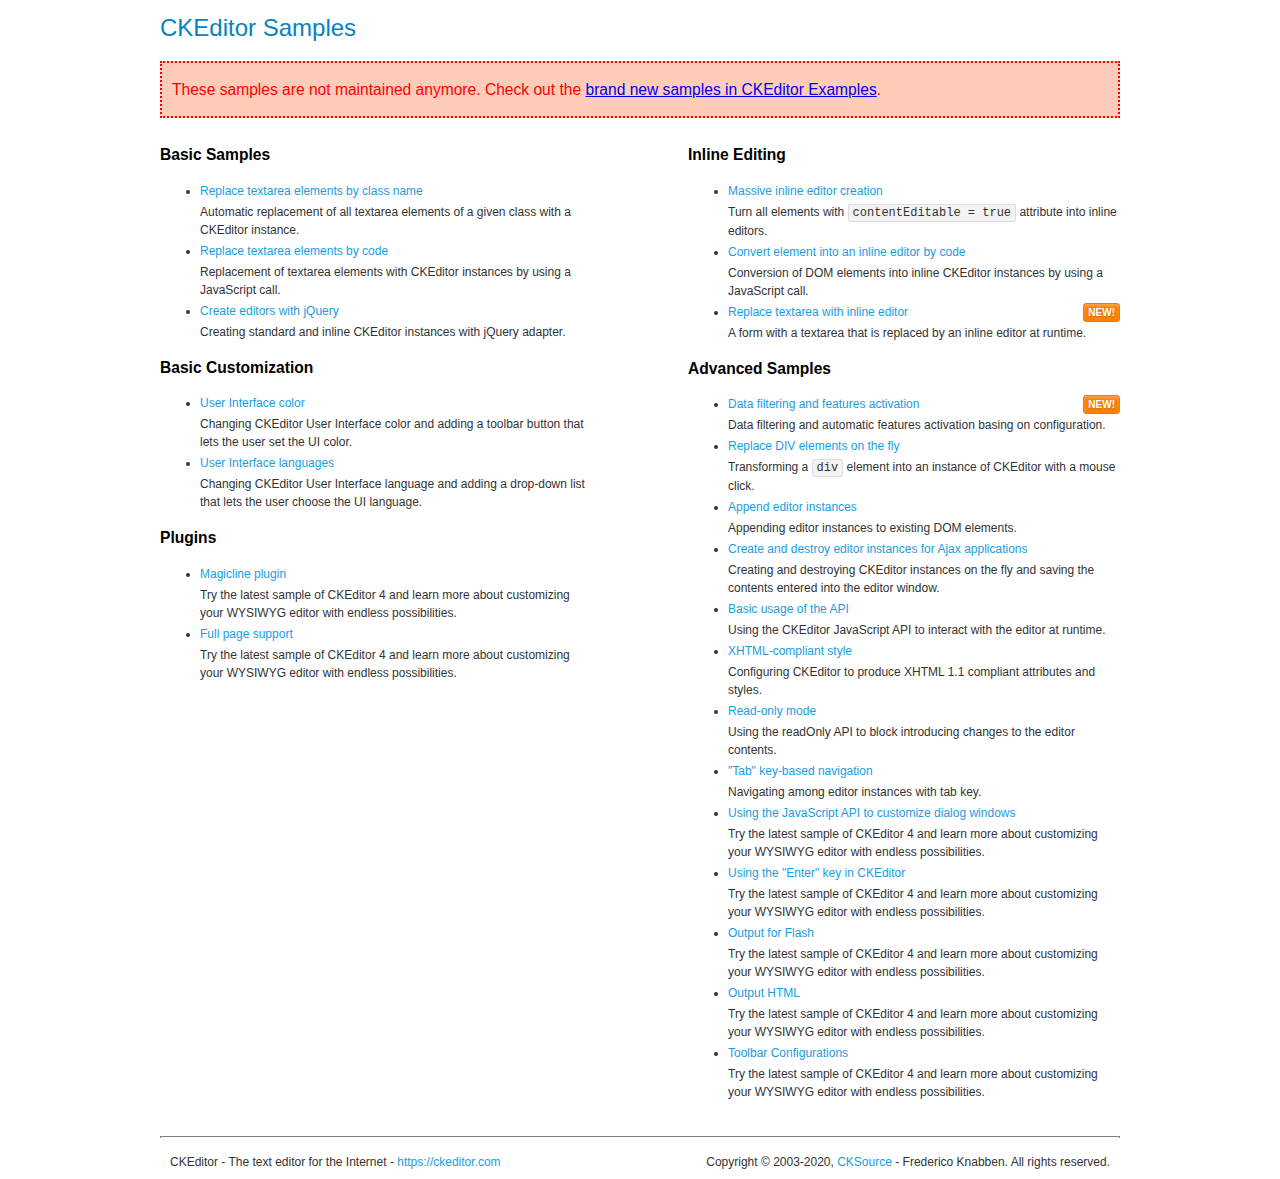
<file: flaskblog/static/js/ckeditor/samples/old/index.html>
<!DOCTYPE html>
<!--
Copyright (c) 2003-2020, CKSource - Frederico Knabben. All rights reserved.
For licensing, see LICENSE.md or https://ckeditor.com/legal/ckeditor-oss-license
-->
<html lang="en">
<head>
	<meta charset="utf-8">
	<title>CKEditor Samples</title>
	<link rel="stylesheet" href="sample.css">
	<meta name="description" content="Try the latest sample of CKEditor 4 and learn more about customizing your WYSIWYG editor with endless possibilities.">
</head>
<body>
	<h1 class="samples">
		CKEditor Samples
	</h1>
	<div class="warning deprecated">
		These samples are not maintained anymore. Check out the <a href="https://ckeditor.com/docs/ckeditor4/latest/examples/index.html">brand new samples in CKEditor Examples</a>.
	</div>
	<div class="twoColumns">
		<div class="twoColumnsLeft">
			<h2 class="samples">
				Basic Samples
			</h2>
			<dl class="samples">
				<dt><a class="samples" href="replacebyclass.html">Replace textarea elements by class name</a></dt>
				<dd>Automatic replacement of all textarea elements of a given class with a CKEditor instance.</dd>

				<dt><a class="samples" href="replacebycode.html">Replace textarea elements by code</a></dt>
				<dd>Replacement of textarea elements with CKEditor instances by using a JavaScript call.</dd>

				<dt><a class="samples" href="jquery.html">Create editors with jQuery</a></dt>
				<dd>Creating standard and inline CKEditor instances with jQuery adapter.</dd>
			</dl>

			<h2 class="samples">
				Basic Customization
			</h2>
			<dl class="samples">
				<dt><a class="samples" href="uicolor.html">User Interface color</a></dt>
				<dd>Changing CKEditor User Interface color and adding a toolbar button that lets the user set the UI color.</dd>

				<dt><a class="samples" href="uilanguages.html">User Interface languages</a></dt>
				<dd>Changing CKEditor User Interface language and adding a drop-down list that lets the user choose the UI language.</dd>
			</dl>


			<h2 class="samples">Plugins</h2>
<dl class="samples">
<dt><a class="samples" href="magicline/magicline.html">Magicline plugin</a></dt>
<dd>Try the latest sample of CKEditor 4 and learn more about customizing your WYSIWYG editor with endless possibilities.</dd>

<dt><a class="samples" href="wysiwygarea/fullpage.html">Full page support</a></dt>
<dd>Try the latest sample of CKEditor 4 and learn more about customizing your WYSIWYG editor with endless possibilities.</dd>
</dl>
		</div>
		<div class="twoColumnsRight">
			<h2 class="samples">
				Inline Editing
			</h2>
			<dl class="samples">
				<dt><a class="samples" href="inlineall.html">Massive inline editor creation</a></dt>
				<dd>Turn all elements with <code>contentEditable = true</code> attribute into inline editors.</dd>

				<dt><a class="samples" href="inlinebycode.html">Convert element into an inline editor by code</a></dt>
				<dd>Conversion of DOM elements into inline CKEditor instances by using a JavaScript call.</dd>

				<dt><a class="samples" href="inlinetextarea.html">Replace textarea with inline editor</a> <span class="new">New!</span></dt>
				<dd>A form with a textarea that is replaced by an inline editor at runtime.</dd>

				
			</dl>

			<h2 class="samples">
				Advanced Samples
			</h2>
			<dl class="samples">
				<dt><a class="samples" href="datafiltering.html">Data filtering and features activation</a> <span class="new">New!</span></dt>
				<dd>Data filtering and automatic features activation basing on configuration.</dd>

				<dt><a class="samples" href="divreplace.html">Replace DIV elements on the fly</a></dt>
				<dd>Transforming a <code>div</code> element into an instance of CKEditor with a mouse click.</dd>

				<dt><a class="samples" href="appendto.html">Append editor instances</a></dt>
				<dd>Appending editor instances to existing DOM elements.</dd>

				<dt><a class="samples" href="ajax.html">Create and destroy editor instances for Ajax applications</a></dt>
				<dd>Creating and destroying CKEditor instances on the fly and saving the contents entered into the editor window.</dd>

				<dt><a class="samples" href="api.html">Basic usage of the API</a></dt>
				<dd>Using the CKEditor JavaScript API to interact with the editor at runtime.</dd>

				<dt><a class="samples" href="xhtmlstyle.html">XHTML-compliant style</a></dt>
				<dd>Configuring CKEditor to produce XHTML 1.1 compliant attributes and styles.</dd>

				<dt><a class="samples" href="readonly.html">Read-only mode</a></dt>
				<dd>Using the readOnly API to block introducing changes to the editor contents.</dd>

				<dt><a class="samples" href="tabindex.html">"Tab" key-based navigation</a></dt>
				<dd>Navigating among editor instances with tab key.</dd>


				
<dt><a class="samples" href="dialog/dialog.html">Using the JavaScript API to customize dialog windows</a></dt>
<dd>Try the latest sample of CKEditor 4 and learn more about customizing your WYSIWYG editor with endless possibilities.</dd>

<dt><a class="samples" href="enterkey/enterkey.html">Using the &quot;Enter&quot; key in CKEditor</a></dt>
<dd>Try the latest sample of CKEditor 4 and learn more about customizing your WYSIWYG editor with endless possibilities.</dd>

<dt><a class="samples" href="htmlwriter/outputforflash.html">Output for Flash</a></dt>
<dd>Try the latest sample of CKEditor 4 and learn more about customizing your WYSIWYG editor with endless possibilities.</dd>

<dt><a class="samples" href="htmlwriter/outputhtml.html">Output HTML</a></dt>
<dd>Try the latest sample of CKEditor 4 and learn more about customizing your WYSIWYG editor with endless possibilities.</dd>

<dt><a class="samples" href="toolbar/toolbar.html">Toolbar Configurations</a></dt>
<dd>Try the latest sample of CKEditor 4 and learn more about customizing your WYSIWYG editor with endless possibilities.</dd>

			</dl>
		</div>
	</div>
	<div id="footer">
		<hr>
		<p>
			CKEditor - The text editor for the Internet - <a class="samples" href="https://ckeditor.com/">https://ckeditor.com</a>
		</p>
		<p id="copy">
			Copyright &copy; 2003-2020, <a class="samples" href="https://cksource.com/">CKSource</a> - Frederico Knabben. All rights reserved.
		</p>
	</div>
</body>
</html>
</file>
<file: flaskblog/static/js/ckeditor/samples/old/sample.css>
/*
Copyright (c) 2003-2020, CKSource - Frederico Knabben. All rights reserved.
For licensing, see LICENSE.md or https://ckeditor.com/legal/ckeditor-oss-license
*/

html, body, h1, h2, h3, h4, h5, h6, div, span, blockquote, p, address, form, fieldset, img, ul, ol, dl, dt, dd, li, hr, table, td, th, strong, em, sup, sub, dfn, ins, del, q, cite, var, samp, code, kbd, tt, pre
{
	line-height: 1.5;
}

body
{
	padding: 10px 30px;
}

input, textarea, select, option, optgroup, button, td, th
{
	font-size: 100%;
}

pre
{
	-moz-tab-size: 4;
	tab-size: 4;
}

pre, code, kbd, samp, tt
{
	font-family: monospace,monospace;
	font-size: 1em;
}

body {
	width: 960px;
	margin: 0 auto;
}

code
{
	background: #f3f3f3;
	border: 1px solid #ddd;
	padding: 1px 4px;
	border-radius: 3px;
}

abbr
{
	border-bottom: 1px dotted #555;
	cursor: pointer;
}

.new, .beta
{
	text-transform: uppercase;
	font-size: 10px;
	font-weight: bold;
	padding: 1px 4px;
	margin: 0 0 0 5px;
	color: #fff;
	float: right;
	border-radius: 3px;
}

.new
{
	background: #FF7E00;
	border: 1px solid #DA8028;
	text-shadow: 0 1px 0 #C97626;

	box-shadow: 0 2px 3px 0 #FFA54E inset;
}

.beta
{
	background: #18C0DF;
	border: 1px solid #19AAD8;
	text-shadow: 0 1px 0 #048CAD;
	font-style: italic;

	box-shadow: 0 2px 3px 0 #50D4FD inset;
}

h1.samples
{
	color: #0782C1;
	font-size: 200%;
	font-weight: normal;
	margin: 0;
	padding: 0;
}

h1.samples a
{
	color: #0782C1;
	text-decoration: none;
	border-bottom: 1px dotted #0782C1;
}

.samples a:hover
{
	border-bottom: 1px dotted #0782C1;
}

h2.samples
{
	color: #000000;
	font-size: 130%;
	margin: 15px 0 0 0;
	padding: 0;
}

p, blockquote, address, form, pre, dl, h1.samples, h2.samples
{
	margin-bottom: 15px;
}

ul.samples
{
	margin-bottom: 15px;
}

.clear
{
	clear: both;
}

fieldset
{
	margin: 0;
	padding: 10px;
}

body, input, textarea
{
	color: #333333;
	font-family: Arial, Helvetica, sans-serif;
}

body
{
	font-size: 75%;
}

a.samples
{
	color: #189DE1;
	text-decoration: none;
}

form
{
	margin: 0;
	padding: 0;
}

pre.samples
{
	background-color: #F7F7F7;
	border: 1px solid #D7D7D7;
	overflow: auto;
	padding: 0.25em;
	white-space: pre-wrap; /* CSS 2.1 */
	word-wrap: break-word; /* IE7 */
}

#footer
{
	clear: both;
	padding-top: 10px;
}

#footer hr
{
	margin: 10px 0 15px 0;
	height: 1px;
	border: solid 1px gray;
	border-bottom: none;
}

#footer p
{
	margin: 0 10px 10px 10px;
	float: left;
}

#footer #copy
{
	float: right;
}

#outputSample
{
	width: 100%;
	table-layout: fixed;
}

#outputSample thead th
{
	color: #dddddd;
	background-color: #999999;
	padding: 4px;
	white-space: nowrap;
}

#outputSample tbody th
{
	vertical-align: top;
	text-align: left;
}

#outputSample pre
{
	margin: 0;
	padding: 0;
}

.description
{
	border: 1px dotted #B7B7B7;
	margin-bottom: 10px;
	padding: 10px 10px 0;
	overflow: hidden;
}

label
{
	display: block;
	margin-bottom: 6px;
}

/**
 *	CKEditor editables are automatically set with the "cke_editable" class
 *	plus cke_editable_(inline|themed) depending on the editor type.
 */

/* Style a bit the inline editables. */
.cke_editable.cke_editable_inline
{
	cursor: pointer;
}

/* Once an editable element gets focused, the "cke_focus" class is
   added to it, so we can style it differently. */
.cke_editable.cke_editable_inline.cke_focus
{
	box-shadow: inset 0px 0px 20px 3px #ddd, inset 0 0 1px #000;
	outline: none;
	background: #eee;
	cursor: text;
}

/* Avoid pre-formatted overflows inline editable. */
.cke_editable_inline pre
{
	white-space: pre-wrap;
	word-wrap: break-word;
}

/**
 *	Samples index styles.
 */

.twoColumns,
.twoColumnsLeft,
.twoColumnsRight
{
	overflow: hidden;
}

.twoColumnsLeft,
.twoColumnsRight
{
	width: 45%;
}

.twoColumnsLeft
{
	float: left;
}

.twoColumnsRight
{
	float: right;
}

dl.samples
{
	padding: 0 0 0 40px;
}
dl.samples > dt
{
	display: list-item;
	list-style-type: disc;
	list-style-position: outside;
	margin: 0 0 3px;
}
dl.samples > dd
{
	margin: 0 0 3px;
}
.warning
{
	color: #ff0000;
	background-color: #FFCCBA;
	border: 2px dotted #ff0000;
	padding: 15px 10px;
	margin: 10px 0;
}

.warning.deprecated {
	font-size: 1.3em;
}

/* Used on inline samples */

blockquote
{
	font-style: italic;
	font-family: Georgia, Times, "Times New Roman", serif;
	padding: 2px 0;
	border-style: solid;
	border-color: #ccc;
	border-width: 0;
}

.cke_contents_ltr blockquote
{
	padding-left: 20px;
	padding-right: 8px;
	border-left-width: 5px;
}

.cke_contents_rtl blockquote
{
	padding-left: 8px;
	padding-right: 20px;
	border-right-width: 5px;
}

img.right {
	border: 1px solid #ccc;
	float: right;
	margin-left: 15px;
	padding: 5px;
}

img.left {
	border: 1px solid #ccc;
	float: left;
	margin-right: 15px;
	padding: 5px;
}

.marker
{
	background-color: Yellow;
}
</file>
